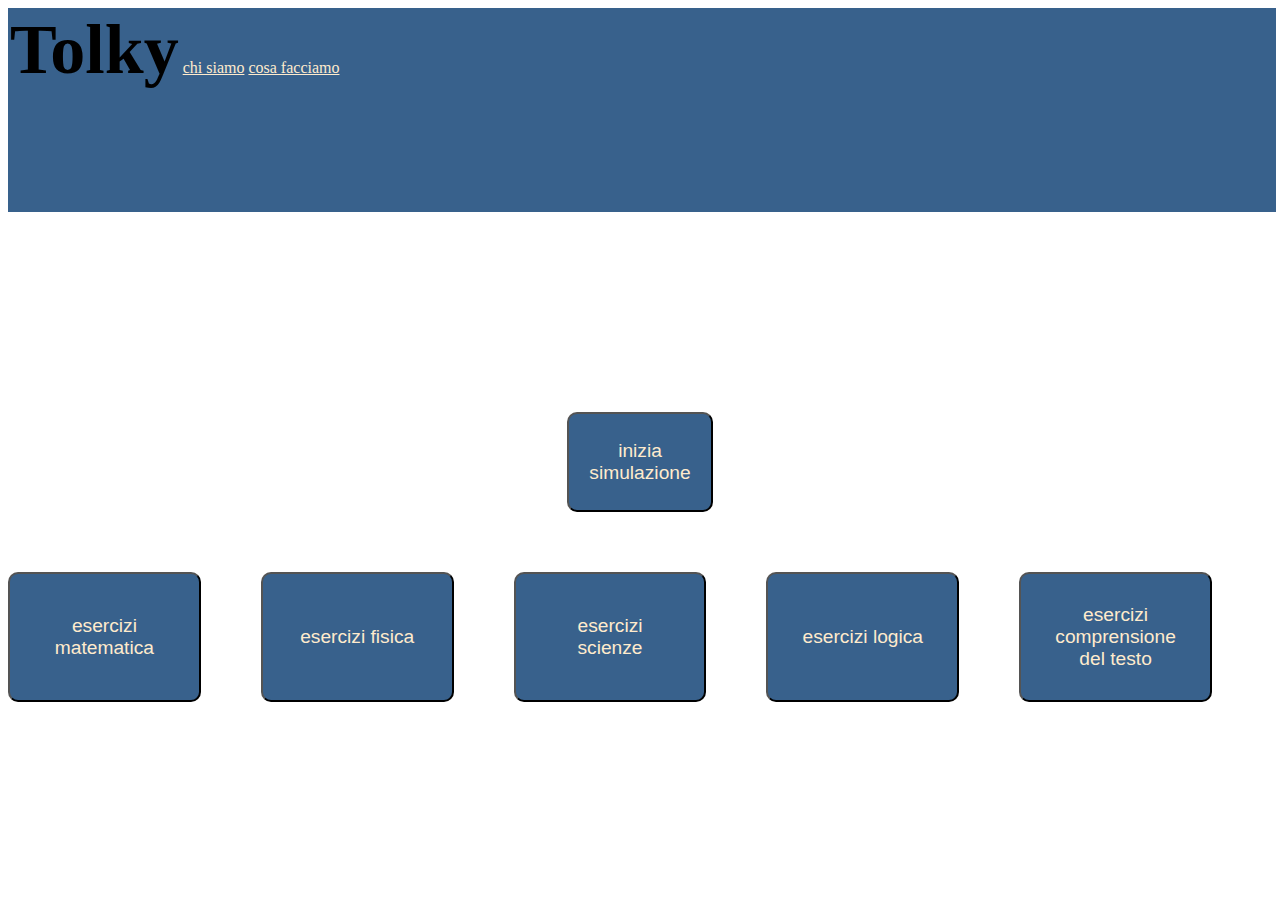
<file: index.html>
<!DOCTYPE html>
<html lang="it">
  <head>
    <meta charset="UTF-8" />
    <meta http-equiv="X-UA-Compatible" content="IE=edge" />
    <meta name="viewport" content="width=device-width, initial-scale=1.0" />
    <title>Tolky</title>
    <link rel="shortcut icon" href="immagini/matita.png" />
    <link rel="stylesheet" href="style.css" />
  </head>
  <body>
    <div id="header">
      <h1>Tolky</h1>
      <a href="chi-siamo/chi-siamo.html" class="link-header">chi siamo</a>
      <a href="cosa-facciamo/cosa-facciamo.html" class="link-header"
        >cosa facciamo</a
      >
    </div>
    <div id="div-simulazione">
      <button class="bottoni-simulazione">inizia simulazione</button>
    </div>
    <div id="div-esercizi">
      <button class="bottoni-esercizi">esercizi matematica</button>
      <button class="bottoni-esercizi">esercizi fisica</button>
      <button class="bottoni-esercizi">esercizi scienze</button>
      <button class="bottoni-esercizi">esercizi logica</button>
      <button class="bottoni-esercizi">esercizi comprensione del testo</button>
    </div>
  </body>
</html>
</file>
<file: style.css>
#header{
    border: 2px solid #38618C;
    background-color: #38618C;
    height: 200px;
    width: 100%;
}

h1 {
    font-size: 70px;
    display: inline;
}
.link-header {
    color: blanchedalmond;
}

#div-simulazione {
    width: fit-content;
    margin: 0 auto;
    margin-bottom: 60px;
    margin-top: 200px;
}

.bottoni-simulazione {
    height: 100px;
    width: 146px;
    font-size: larger;
    border-radius: 10px;
    background-color: #38618C;
    color: blanchedalmond;
}

#div-esercizi {
    width: fit-content;
    /*border: 2px solid red;*/
    display: flex;
    margin: 0 auto;
    
}

.bottoni-esercizi {
    flex: 1;
    margin-right: 60px;
    padding: 30px;
    font-size: larger;
    border-radius: 10px;
    background-color: #38618C;
    color: blanchedalmond;


}
</file>
